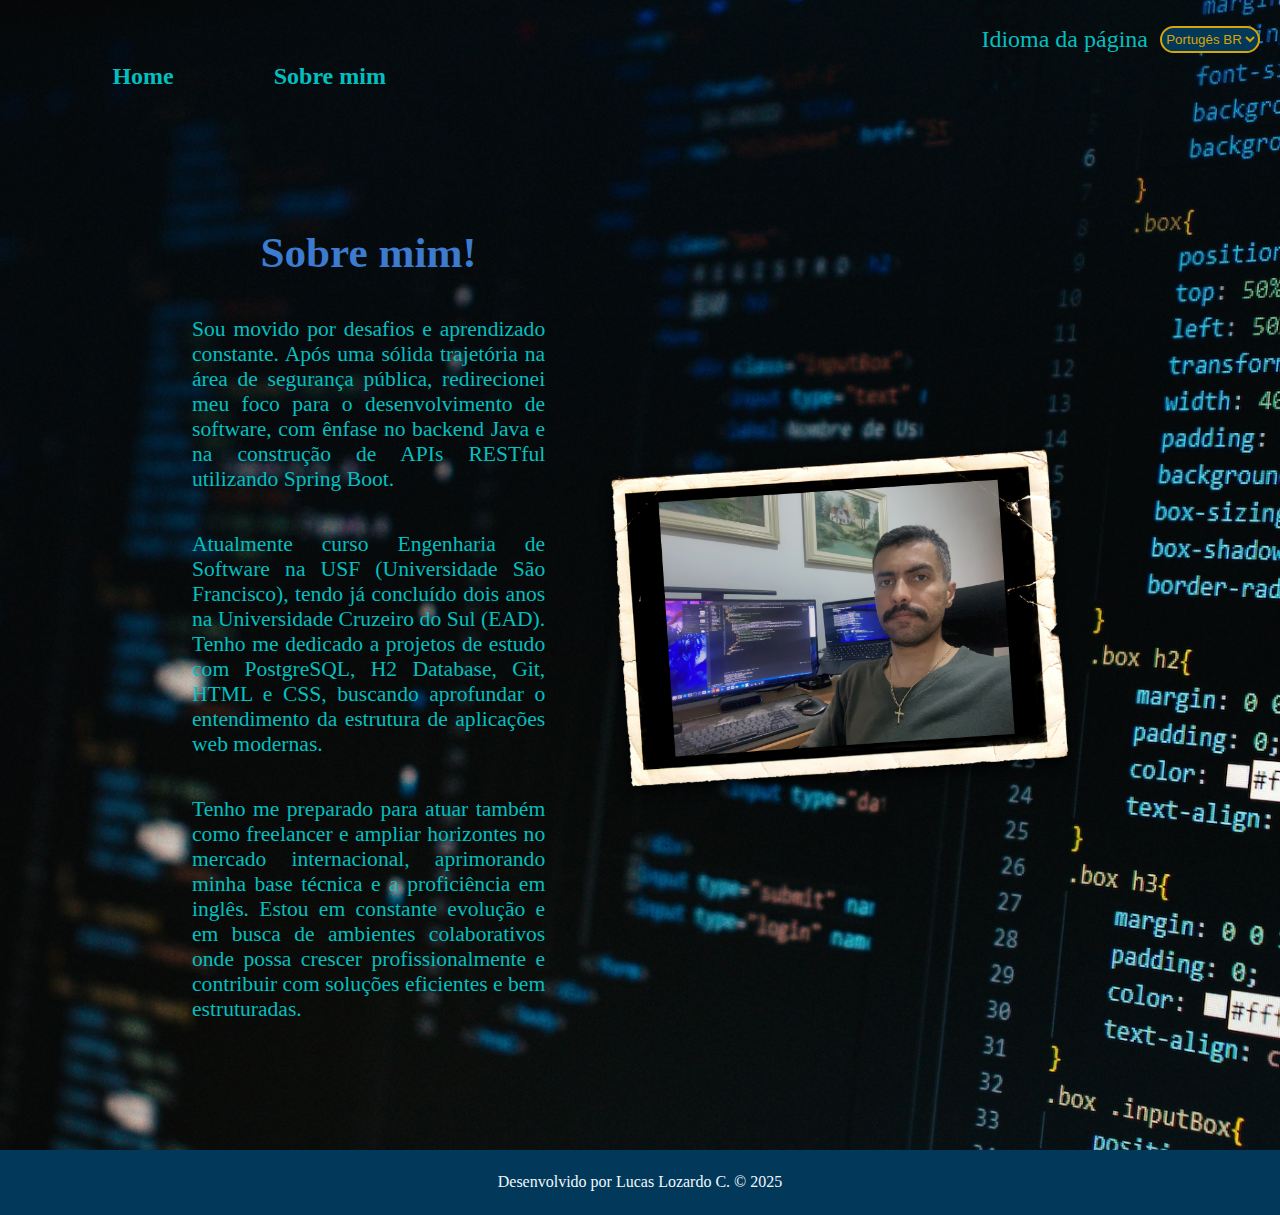
<file: about.html>
<!DOCTYPE html>
<html lang="en">
<head>
    <meta charset="UTF-8">
    <meta name="viewport" content="width=device-width, initial-scale=1.0">
    <title>About</title>
    <link rel="stylesheet" href="./styles/style.css">
    <link rel="icon" type="image/png" href="assets/icons/favicon-96x96.png" sizes="96x96" />
    <link rel="icon" type="image/svg+xml" href="assets/icons/favicon.svg" />
    <link rel="shortcut icon" href="assets/icons/favicon.ico" />
    <link rel="apple-touch-icon" sizes="180x180" href="assets/icons/apple-touch-icon.png" />
    <link rel="manifest" href="/site.webmanifest" />
    <link rel="icon" type="image/png" sizes="32x32" href="/assets/images/eagle.png">
</head>
<body>
    <header class="cabecalho">
        <nav class="cabecalho__langSelector">
            <label for="lang" class="cabecalho__langSelector__phrase">Idioma da página</label>
            <select class="cabecalho__langSelector__boxText" onchange="setLanguage(this.value)">
                <option value="pt">Portugês BR</option>
                <option value="en">Inglês EN</option>
            </select>
        </nav>
        <nav class="cabecalho__menu">         
            <a class="cabecalho__menu__link" href="index.html">Home</a>
            <a class="cabecalho__menu__link" id="about" href="about.html">Sobre mim</a>
        </nav>
    </header>
    <main class="apresentacao">
        <section class="apresentacao__conteudo">
            <h1 class="apresentacao__conteudo__titulo" id="titleAbout">Sobre mim!</h1>
            <p class="apresentacao__conteudo__texto" id="descriptionP1">Sou movido por desafios e aprendizado constante. Após uma sólida trajetória na área de segurança pública, redirecionei meu foco para o desenvolvimento de software, com ênfase no backend Java e na construção de APIs RESTful utilizando Spring Boot.</p>
            <p class="apresentacao__conteudo__texto" id="descriptionP2">Atualmente curso Engenharia de Software na USF (Universidade São Francisco), tendo já concluído dois anos na Universidade Cruzeiro do Sul (EAD). Tenho me dedicado a projetos de estudo com PostgreSQL, H2 Database, Git, HTML e CSS, buscando aprofundar o entendimento da estrutura de aplicações web modernas.</p>
            <p class="apresentacao__conteudo__texto" id="descriptionP3">Tenho me preparado para atuar também como freelancer e ampliar horizontes no mercado internacional, aprimorando minha base técnica e a proficiência em inglês. Estou em constante evolução e em busca de ambientes colaborativos onde possa crescer profissionalmente e contribuir com soluções eficientes e bem estruturadas.</p>
        </section>
        <img class="apresentacao__imagem image__about" src="/assets/images/quadro0.png" alt="ME">
    </main>
    <footer class="rodape" id="footer">
        <p>Desenvolvido por Lucas Lozardo C. © 2025</p>
    </footer>
    <script src="js/lang.js"></script>
</body>
</html>
</file>
<file: styles/style.css>
:root{
    --cor--primaria: #3C7BCF;
    --cor--segundaria: #04BFBF;
    --cor--terciaria: #023859;
    --cor--quartenaria: #D9A404;
}

*{
    margin: 0;
    padding: 0;
}

body{
    display: flex;
    flex-direction: column;
     min-height: 100vh; 
    width: 100%;
    background-image: url("/assets/images/fundo.avif");
    background-repeat: no-repeat;
    background-position: center center;
    background-size: cover;
    background-color: black;
    color: var(--cor--segundaria);
}

.cabecalho{
    padding: 2% 0% 0% 8%;
}

.cabecalho__menu{
    display: flex;
    align-items: center;
    gap: 80px;
}

.cabecalho__menu__link{
    display: flex;
    justify-content: flex-start;
    border: 2px solid transparent;
    padding: 8px;
    color: var(--cor-terciaria);
    font-family: var(--fonte-secundaria);
    font-weight: 600;
    font-size: 1.5rem;
    text-decoration: none;
}

.cabecalho__langSelector{
    display: flex;
    justify-content: flex-end;
    padding: 00px 20px 0px 0px;
    font-size: 1.5rem;
}

.cabecalho__langSelector__phrase{
    margin-right: 12px;
}

.cabecalho__langSelector__boxText{
    border-radius: 16px;
    border: 2px solid var(--cor--quartenaria);
    color: var(--cor--quartenaria);
    background-color: var(--cor--terciaria);
    text-align: center;
}

.apresentacao{
    flex: 1;
    margin: 10% 15%;
    display: flex;
    align-items: center;
}

.apresentacao__conteudo{
    width: 50%;
    display: flex;
    flex-direction: column;
    gap: 40px;
}

.apresentacao__conteudo__titulo{
    font-size: 2.70rem;
    color: var(--cor--primaria);
    text-align: center;
}

.apresentacao__conteudo__texto{
    font-size: 1.35rem;
    text-align: justify;
}

.apresentacao__links__subtitulo{ 
    display: flex;
    align-items: center;
    justify-content: center;
    padding-bottom: 15px;
    color:  var(--cor--primaria);
    font-size: 1.50rem;
}

.apresentacao__links__links{
    display: flex;
    align-items: center;
    justify-content: space-evenly;
}

.apresentacao__links__link{
  border: 2px solid transparent;
  padding: 8px;
}

.apresentacao__imagem{
    width: 50%;
    padding-left: 50px;
}

.image__about{
    width: 55%;
}

.rodape{
    color:aliceblue;
    background-color: var(--cor--terciaria);
    padding: 23.64px;
    text-align: center;
    font-weight: 400;
}

.cabecalho__menu__link:hover{
    border: 2px solid var(--cor--quartenaria);
    border-radius: 16px;
    transition: border 0.7s ease;
    padding: 8px;
}

.apresentacao__links__link:hover{
    border: 2px solid var(--cor--quartenaria);
    border-radius: 16px;
    transition: border 0.7s ease;
    padding: 8px;
}


@media (max-width: 1000px){
    .body{
        background-color: url("/assets/images/fundoPequeno.avif");
    }
    
    .cabecalho{
        padding: 01% 01%;
    }

    .cabecalho__menu{
        justify-content: center;
    }

    .cabecalho__menu{
        padding-top: 10%;
    }

    .apresentacao{
        flex-direction: column-reverse;
        padding: 5%;
        margin: 0;
        gap: 30px;
    }

    .apresentacao__conteudo{
        width: auto;
    }

    .apresentacao__imagem{
        padding: 0px;
        display: flex;
        justify-content: center
        
    }

    .image__about{
    width: 80%;
}

}
</file>
